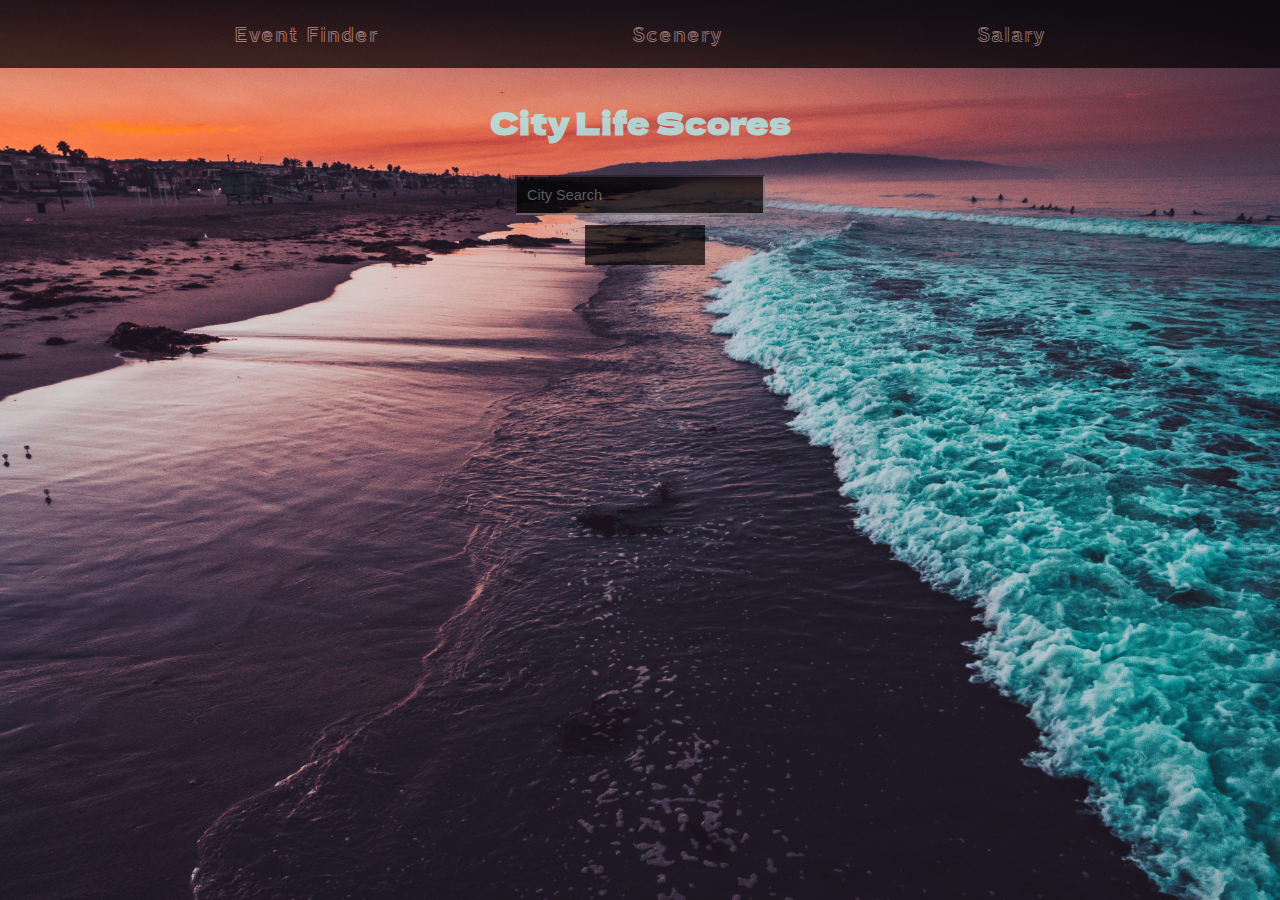
<file: info/info.html>
<!DOCTYPE html>
<html lang="en">
<head>
  <meta charset="UTF-8">
  <meta http-equiv="X-UA-Compatible" content="IE=edge">
  <meta name="viewport" content="width=device-width, initial-scale=1.0">
  <link href="https://cdn.jsdelivr.net/npm/bootstrap@5.0.0-beta3/dist/css/bootstrap.min.css" rel="stylesheet"
  integrity="sha384-eOJMYsd53ii+scO/bJGFsiCZc+5NDVN2yr8+0RDqr0Ql0h+rP48ckxlpbzKgwra6" crossorigin="anonymous">
  <link rel="stylesheet" href="info.css">
  <link rel="preconnect" href="https://fonts.gstatic.com">
  <link href="https://fonts.googleapis.com/css2?family=Dela+Gothic+One&family=Train+One&display=swap" rel="stylesheet">
  <title>Quality</title>
</head>
<body>

  <header>
    <nav>
      <ul class="main-menu">
        <li><a href="../index.html">Event Finder</a></li>
        <li><a href="../scenery/scenery.html">Scenery</a></li>
        <li><a href="../contact/contact.html">Salary</a></li>
      </ul>
    </nav>

    <div>
      <h1>City Life Scores</h1>
    </div>

    <div class="form">
      <form action="" id="yup" method="GET">
        <input id="search" type="text" name="name" placeholder="City Search" required><br>
        <button type="button" id="yuh" class="btn btn-outline-secondary">Search</button>
      </form>
    </div>

    <section class="why">
      <div id="hmm">
      </div>
    </section>
  </header>
</body>
<script src="info.js"></script>
</html>
</file>
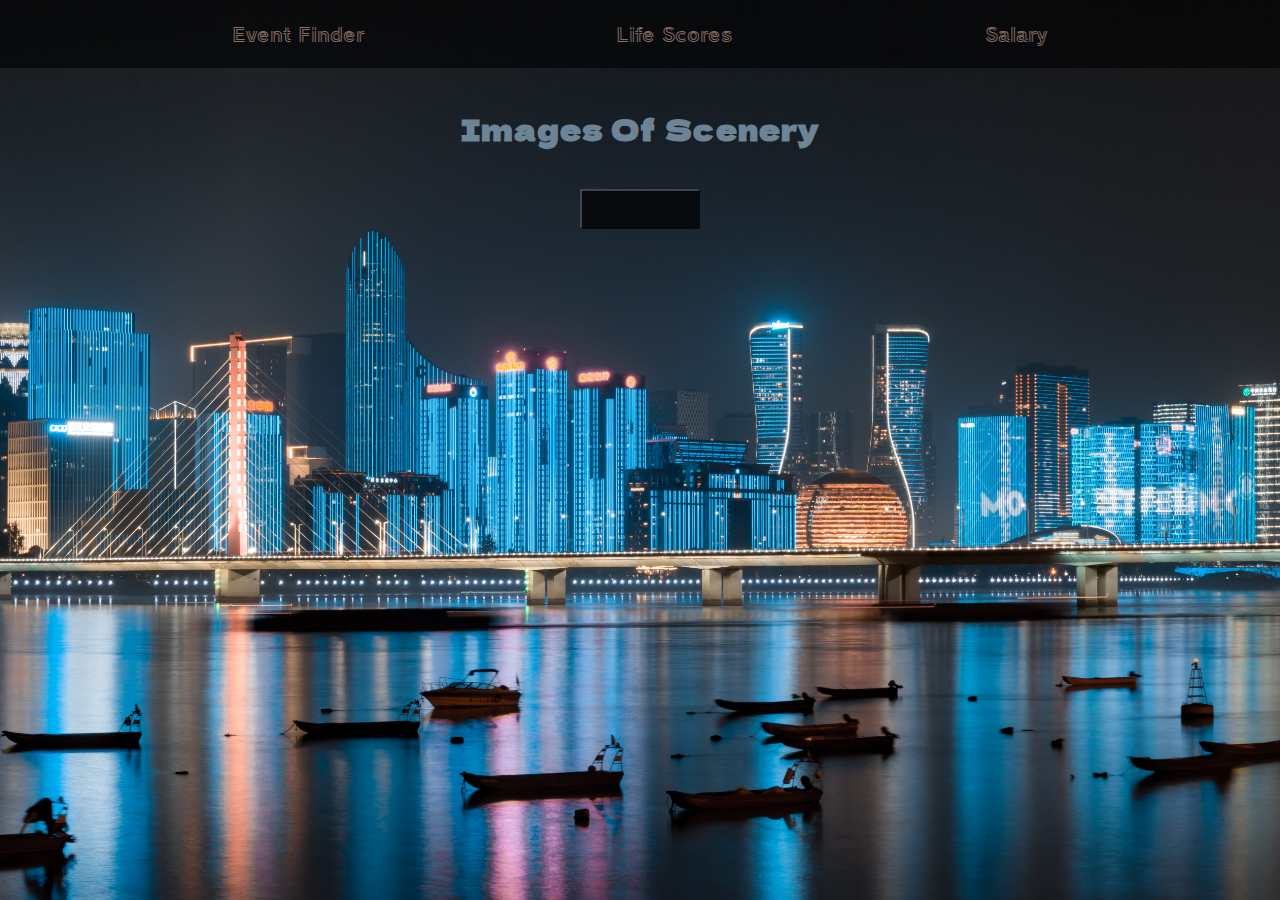
<file: scenery/scenery.html>
<!DOCTYPE html>
<html lang="en">
<head>
  <meta charset="UTF-8">
  <meta http-equiv="X-UA-Compatible" content="IE=edge">
  <meta name="viewport" content="width=device-width, initial-scale=1.0">
  <link href="https://cdn.jsdelivr.net/npm/bootstrap@5.0.0-beta3/dist/css/bootstrap.min.css" rel="stylesheet"
  integrity="sha384-eOJMYsd53ii+scO/bJGFsiCZc+5NDVN2yr8+0RDqr0Ql0h+rP48ckxlpbzKgwra6" crossorigin="anonymous">
  <link rel="stylesheet" href="scenery.css">
  <link rel="preconnect" href="https://fonts.gstatic.com">
  <link href="https://fonts.googleapis.com/css2?family=Dela+Gothic+One&family=Train+One&display=swap" rel="stylesheet">
  <title>Scenery</title>
</head>
<body>

  <header>
    <nav>
      <ul class="main-menu">
        <li><a href="../index.html">Event Finder</a></li>
        <li><a href="../info/info.html">Life Scores</a></li>
        <li><a href="../contact/contact.html">Salary</a></li>
      </ul>
    </nav>

    <div class="top">
    <h1>Images Of Scenery</h1>
    </div>


    <section class="sites">
      <button type="button" id="huh" class="btn btn-outline-secondary">Random</button>
    </section>

    <main id="results">
      <div class="back">
        <div class="" id="content">
        </div>
      </div>
    </main>
  </header>

</body>
<script src="scene.js"></script>
</html>
</file>
<file: info/info.css>
html {
  -moz-box-sizing: border-box;
  -webkit-box-sizing: border-box;
  box-sizing: border-box;
}

*,
*:before,
*:after {
  box-sizing: inherit;
}

html {
  font-size: 60.5%;
}

body,
ul {
  padding: 0;
  margin: 0;
}

header {
  min-height: 100vh;
  background-image: url(../assets/beach.jpg);
  background-size: cover;
  background-position: center;
}

ul {
  list-style: none;
}

a {
  text-decoration: none;
  color: inherit;
  font-family: "Train One", cursive;
}

.main-menu {
  background: black;
  opacity: 0.7;
  display: flex;
  justify-content: space-evenly;
}

.main-menu li a {
  padding: 20px 20px;
  display: inline-block;
  color: #d5a69a;
  font-size: 2rem;
}

.main-menu li a:hover {
  color: #ffd700;
}

.main-menu li:hover,
.main-menu li:focus-within {
  background-color: black;
}

div {
  display: flex;
  justify-content: center;
  margin-top: 10px;
}

h1 {
  font-family: "Dela Gothic One", cursive;
  text-transform: capitalize;
  color: #afeeee;
  font-size: 3.2rem;
  opacity: 0.8;
}

.form {
  display: flex;
  justify-content: center;
  margin-top: 10px;
}

h1:hover {
  color: #ffd700;
}

h2 {
  font-family: "Dela Gothic One", cursive;
  text-transform: capitalize;
  color: #829eb2;
  font-size: 2rem;
  letter-spacing: 1.5px;
  opacity: 0.8;
}

input {
  font-size: 1.5rem;
  padding: 10px;
  width: 250px;
  color: aliceblue;
  background-color: black;
  opacity: 0.7;
}

#yuh {
  font-size: 1.5rem;
  margin-top: 10px;
  margin-left: 70px;
  width: 120px;
  height: 40px;
  background-color: black;
  border: none;
  opacity: 0.7;
}

.why {
  display: flex;
  justify-content: center;
  margin-top: 10px;
}

.content {
  background-color: black;
  opacity: 0.8;
  color: #829eb2;
  padding: 25px;
  font-size: 1.75rem;
}

li {
  list-style: none;
  font-family: "Dela Gothic One", cursive;
  letter-spacing: 1px;
  opacity: 0.8;
}

li p:hover {
  color: #ffd700;
}

.none {
  display: none;
}

@media screen and (min-width: 320px) and (max-width: 480px) {
  .main-menu li a {
    padding: 15px 15px;
    display: inline-block;
    color: #d5a69a;
    font-size: 1.2rem;
  }

  h1 {
    font-size: 1.8rem;
  }

  h2 {
    font-size: 1.7rem;
  }

  input {
    width: 225px;
  }

  #yuh {
    margin-left: 40px;
  }

  .content {
    padding: 5px;
    font-size: 1.4rem;
  }
}
</file>
<file: scenery/scenery.css>
html {
  -moz-box-sizing: border-box;
  -webkit-box-sizing: border-box;
  box-sizing: border-box;
}

*,
*:before,
*:after {
  box-sizing: inherit;
}

html {
  font-size: 60.5%;
}

body,
ul {
  padding: 0;
  margin: 0;
}

header {
  min-height: 100vh;
  background-image: url(../assets/fung-martin-lttHbW0FAD4-unsplash.jpg);
  background-size: cover;
  background-position: center;
}

ul {
  list-style: none;
}

a {
  text-decoration: none;
  color: inherit;
  font-family: "Train One", cursive;
}

.main-menu {
  background: black;
  opacity: 0.6;
  display: flex;
  justify-content: space-evenly;
}

.main-menu li a {
  padding: 20px 20px;
  display: inline-block;
  color: #d5a69a;
  font-size: 2rem;
}

.main-menu li a:hover {
  color: #ffd700;
}

.main-menu li:hover,
.main-menu li:focus-within {
  background-color: black;
}

.top {
  display: flex;
  justify-content: center;
  margin-top: 20px;
  font-family: "Dela Gothic One";
}

h1 {
  font-size: 3rem;
  letter-spacing: 1.5px;
  color: #829eb2;
  opacity: 0.8;
}

h1:hover {
  color: #ffd700;
}

section {
  display: flex;
  justify-content: center;
  margin-top: 10px;
}

input {
  font-size: 1.5rem;
  padding: 10px;
  width: 300px;
  color: aliceblue;
  background-color: black;
  border: none;
  opacity: 0.6;
}

#huh {
  margin-top: 10px;
  font-size: 1.5rem;
  margin-top: 10px;
  width: 120px;
  height: 40px;
  background-color: black;
  opacity: 0.7;
}

.one {
  display: flex;
  justify-content: center;
  flex-wrap: wrap;
  margin-top: 10px;
}

img {
  max-width: 300px;
  margin: 15px;
  border-radius: 55%;
}

.two {
  display: none;
}

/* Media Qs */
@media screen and (min-width: 320px) and (max-width: 480px) {
  .main-menu li a {
    padding: 15px 15px;
    display: inline-block;
    color: #d5a69a;
    font-size: 1.75rem;
  }

  h1 {
    font-size: 2.3rem;
  }

  img {
    max-width: 250px;
  }
}
</file>
